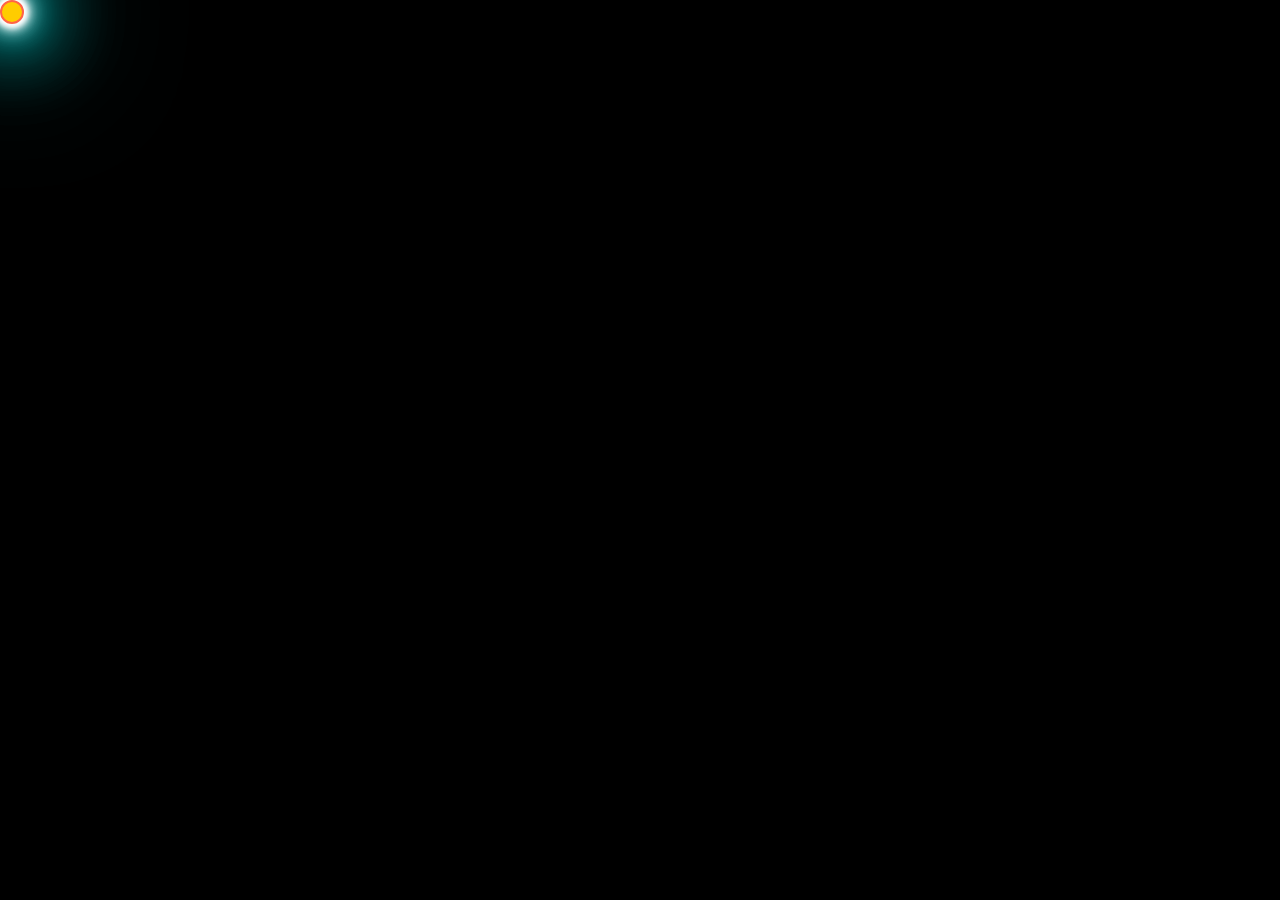
<file: neonCursor/index.html>
<html>
    <head>
        <title>Welcome</title>
        <link rel="stylesheet" href="stylesheet/stylesheet.css">
    </head>
    <body onmousemove='cursorMover(event)'>
        <div id="cursor">
            
        </div>
        <script src="JS/javascript.js"></script>
    </body>
</html>
</file>
<file: neonCursor/stylesheet/stylesheet.css>
body{
    margin: 0%;
    padding: 0%;
    background-color: black;
    box-sizing: border-box;
}
#cursor{
    width: 20px;
    height: 20px;
    top: 0px;
    left: 0px;
    background-color: rgb(255, 204, 0);
    position: absolute;
    border-radius: 50%;
    border: 2px solid tomato;
    box-shadow: 
    0 0 5px 3px #fff,
    0 0 10px 4px #fff,
    0 0 20px 5px #fff,
    0 0 40px 6px #0ff,
    0 0 80px 7px #0ff,
    0 0 90px 8px #0ff,
    0 0 100px 9px #0ff,
    0 0 150px 10px #0ff;
}
#cursor:active{
    animation-name: clickCursor;
    animation-iteration-count: initial;
    animation-timing-function: linear;
    animation-duration: 0.25s;
}
@keyframes clickCursor {
    0%{
        box-shadow: 
        0 0 0px 20px #f00,
        0 0 0px 20px #f00,
        0 0 0px 20px #f00,
        0 0 0px 20px #f00,
        0 0 0px 20px #f00,
        0 0 0px 20px #f00,
        0 0 0px 20px #f00,
        0 0 0px 20px rgb(255, 0, 0);
    };
    50%{
        box-shadow: 
        0 0 5px 0px #fff,
        0 0 10px 0px #fff,
        0 0 20px 0px #fff,
        0 0 40px 20px #0ff,
        0 0 80px 20px #0ff,
        0 0 90px 20px #0ff,
        0 0 100px 20px #0ff,
        0 0 150px 20px #0ff;
    };
    100%{
        box-shadow: 
        0 0 0px 200px #f00,
        0 0 0px 200px #f00,
        0 0 0px 200px #f00,
        0 0 0px 200px #f00,
        0 0 0px 200px #f00,
        0 0 0px 200px #f00,
        0 0 0px 200px #f00,
        0 0 0px 200px rgb(255, 0, 0);
    };
}
</file>
